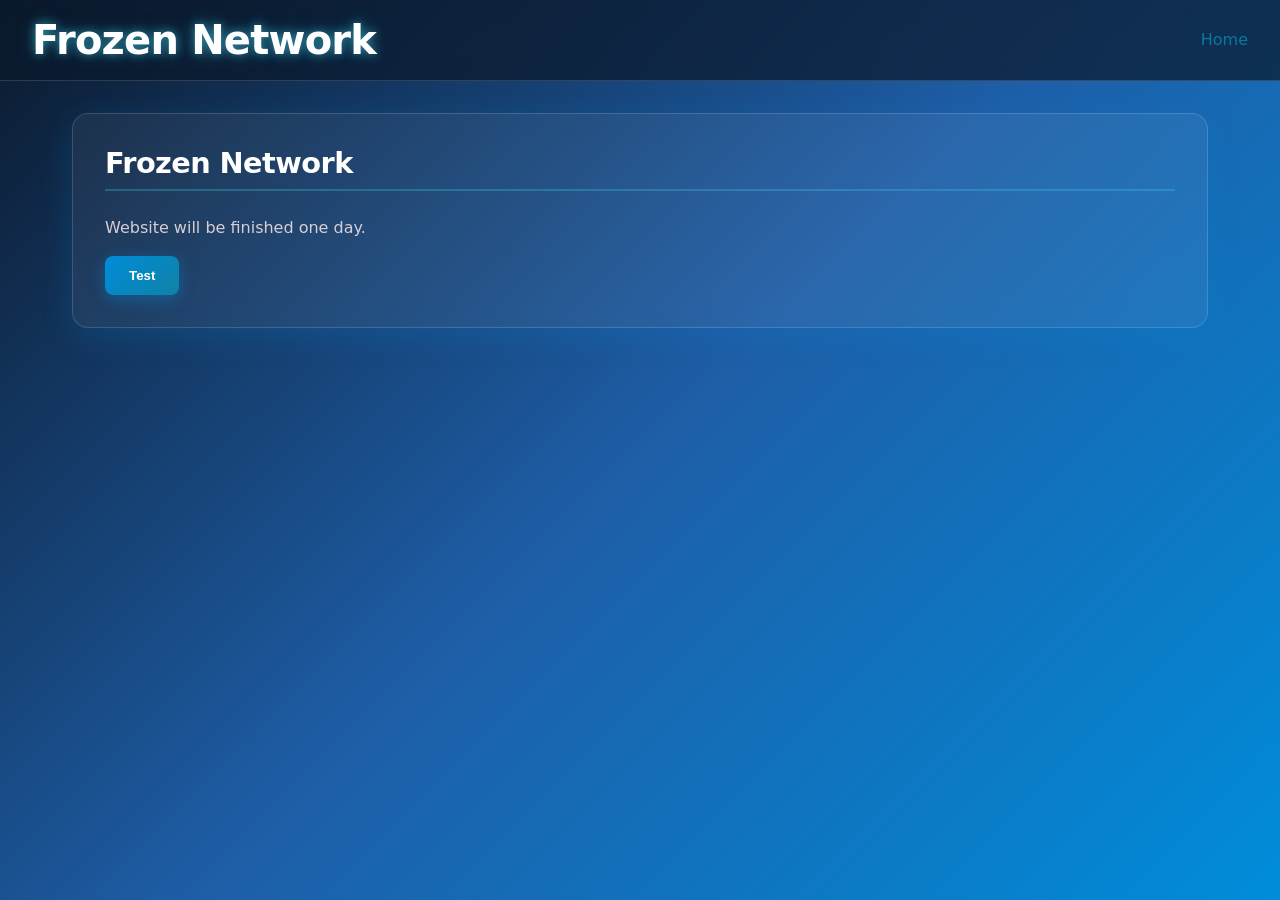
<file: home.html>
<!DOCTYPE html>
<html lang="en">
  <head>
    <meta charset="UTF-8" />
    <meta name="viewport" content="width=device-width, initial-scale=1.0" />
    <title>Frozen Network</title>
    <meta
      name="description"
      content="Frozen Network Website"
    />
    <link rel="stylesheet" href="styles.css" />
  </head>
  <body>
    <header class="hero">
     <nav class="navbar">
  <h1>Frozen Network</h1>
  <a href="home">Home</a>
</nav>

<main class="container">
  <div class="ice-card">
    <h2>Frozen Network</h2>
    <p>Website will be finished one day.</p>
    <button class="btn-glacier">Test</button>
  </div>
</main>
</file>
<file: styles.css>
:root {
  /* Color Palette */
  --color-abyssal-blue: #0b192c;
  --color-deep-water: #1e5ea7;
  --color-glacial-cyan: #008dda;
  --color-ice-blue: #00c1e382;
  --color-frost-white: #f7e7e7; /* Soft cool white */
  --color-pure-ice: #ffffff;
  
  /* Glassmorphism Effects */
  --bg-glass: rgba(255, 255, 255, 0.06);
  --border-glass: rgba(255, 255, 255, 0.15);
  --shadow-ice: 0 8px 32px 0 rgba(0, 141, 218, 0.2);
  --blur-ice: blur(12px);

  /* Typography */
  --font-primary: 'Inter', system-ui, -apple-system, sans-serif;
}

/* ==========================================================================
   2. BASE STYLES & BACKGROUND
   ========================================================================== */
* {
  box-sizing: border-box;
  margin: 0;
  padding: 0;
}

body {
  font-family: var(--font-primary);
  color: var(--color-frost-white);
  min-height: 100vh;
  line-height: 1.6;
  
  /* Deep water to frozen ice gradient background */
  background: linear-gradient(
    135deg, 
    var(--color-abyssal-blue) 0%, 
    var(--color-deep-water) 50%, 
    var(--color-glacial-cyan) 100%
  );
  background-attachment: fixed;
  overflow-x: hidden;
}

/* ==========================================================================
   3. TYPOGRAPHY
   ========================================================================== */
h1, h2, h3, h4 {
  font-weight: 700;
  color: var(--color-pure-ice);
  letter-spacing: -0.02em;
  line-height: 1.2;
}

h1 {
  font-size: 2.5rem;
  /* Frozen ice text effect */
  text-shadow: 0 0 10px rgba(65, 201, 226, 0.6), 0 0 20px rgba(65, 201, 226, 0.3);
}

h2 {
  font-size: 1.8rem;
  border-bottom: 2px solid rgba(65, 201, 226, 0.3);
  padding-bottom: 0.5rem;
  margin-bottom: 1.5rem;
}

p {
  color: rgba(247, 231, 231, 0.85);
  margin-bottom: 1rem;
}

/* ==========================================================================
   4. LAYOUT COMPONENTS (Glassmorphism "Ice" Panels)
   ========================================================================== */
.container {
  max-width: 1200px;
  margin: 0 auto;
  padding: 2rem;
}

/* Use this class for cards, sections, or main content blocks */
.ice-card {
  background: var(--bg-glass);
  backdrop-filter: var(--blur-ice);
  -webkit-backdrop-filter: var(--blur-ice);
  border: 1px solid var(--border-glass);
  border-radius: 16px;
  padding: 2rem;
  box-shadow: var(--shadow-ice);
  transition: transform 0.3s ease, border-color 0.3s ease, box-shadow 0.3s ease;
}

.ice-card:hover {
  transform: translateY(-4px);
  border-color: rgba(65, 201, 226, 0.4);
  box-shadow: 0 12px 40px 0 rgba(65, 201, 226, 0.3);
}

/* Navigation Bar */
.navbar {
  background: rgba(11, 25, 44, 0.7);
  backdrop-filter: var(--blur-ice);
  -webkit-backdrop-filter: var(--blur-ice);
  border-bottom: 1px solid var(--border-glass);
  padding: 1rem 2rem;
  position: sticky;
  top: 0;
  z-index: 1000;
  display: flex;
  justify-content: space-between;
  align-items: center;
}

/* ==========================================================================
   5. INTERACTIVE ELEMENTS
   ========================================================================== */
/* Links */
a {
  color: var(--color-ice-blue);
  text-decoration: none;
  transition: color 0.2s ease;
}

a:hover {
  color: var(--color-pure-ice);
  text-shadow: 0 0 8px rgba(255, 255, 255, 0.6);
}

/* Frozen / Glowing Buttons */
.btn-glacier {
  display: inline-block;
  background: linear-gradient(135deg, var(--color-glacial-cyan), var(--color-ice-blue));
  color: var(--color-pure-ice);
  font-weight: 600;
  padding: 0.75rem 1.5rem;
  border: none;
  border-radius: 8px;
  cursor: pointer;
  box-shadow: 0 4px 15px rgba(0, 141, 218, 0.4);
  transition: all 0.3s ease;
}

.btn-glacier:hover {
  background: linear-gradient(135deg, var(--color-ice-blue), var(--color-glacial-cyan));
  box-shadow: 0 6px 20px rgba(65, 201, 226, 0.6);
  transform: scale(1.02);
}

/* Inputs / Form Fields */
input, textarea {
  background: rgba(11, 25, 44, 0.5);
  border: 1px solid var(--border-glass);
  border-radius: 6px;
  color: var(--color-pure-ice);
  padding: 0.75rem;
  width: 100%;
  transition: all 0.3s ease;
}

input:focus, textarea:focus {
  outline: none;
  border-color: var(--color-ice-blue);
  box-shadow: 0 0 10px rgba(65, 201, 226, 0.5);
}

/* Scrollbar customization for a fluid, watery look */
::-webkit-scrollbar {
  width: 10px;
}

::-webkit-scrollbar-track {
  background: var(--color-abyssal-blue);
}

::-webkit-scrollbar-thumb {
  background: linear-gradient(var(--color-deep-water), var(--color-ice-blue));
  border-radius: 5px;
}
</file>
